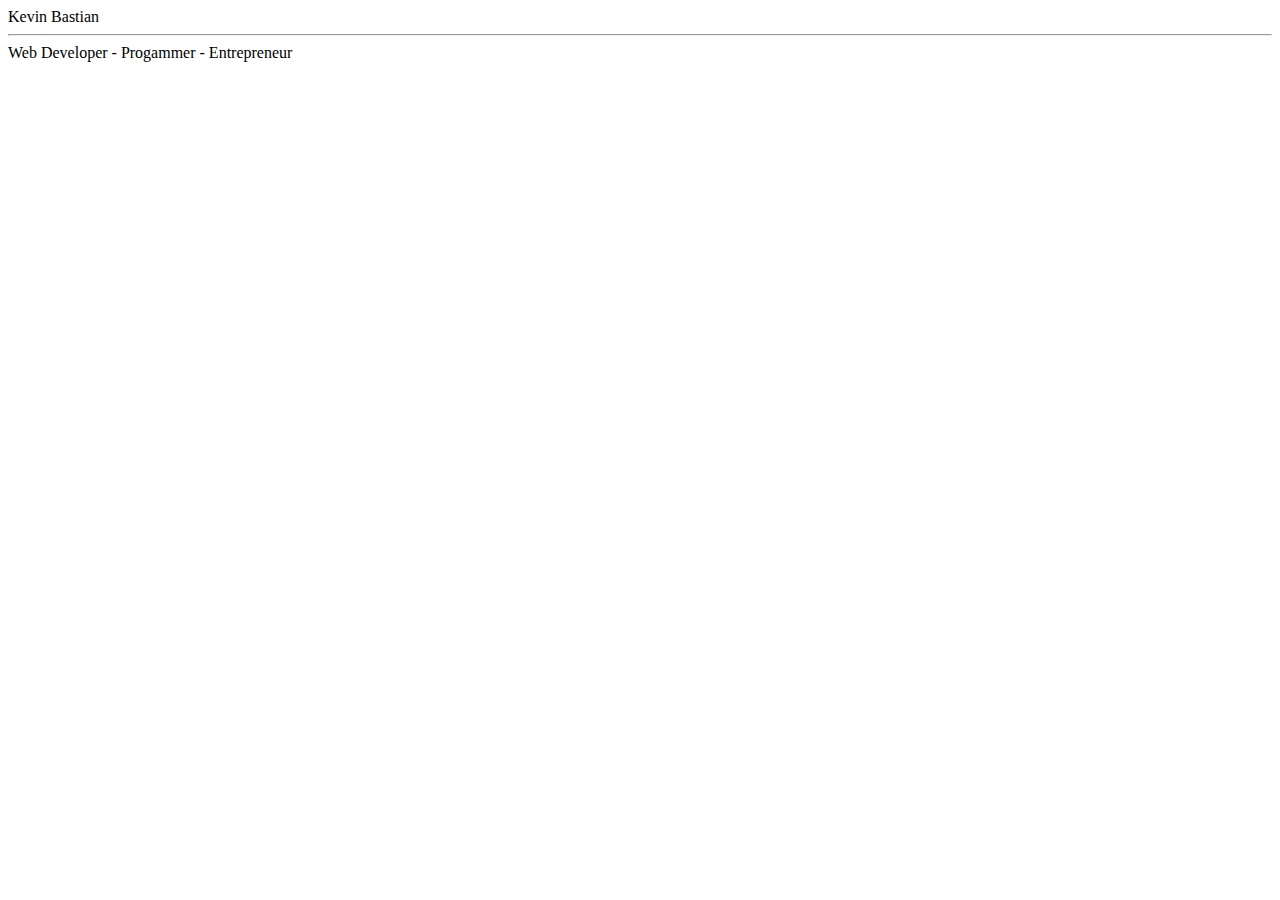
<file: test.html>
<!DOCTYPE html>
<html>
	<head>
		<meta charset="utf-8">
		<title>Test</title>
		<!--JQUERY-->

		<script src="https://ajax.googleapis.com/ajax/libs/jquery/3.0.0/jquery.min.js"></script>
	</head>
	<body>
				<div id="name">
						<span  id="kevin">Kevin</span>
						<span  id="jusef" style="display:none;" > Jusef </span>
						<span  id="kevin">Bastian</span>
						<span  id="perez" style="display:none; "> Pérez </span>
				</div>
				<hr class="star-light">
				<span class="skills">Web Developer - Progammer - Entrepreneur</span>

		<!-- Custom functions from Kevin Bastian-->
		<script src="js/custom.js"></script>
		<!-- jQuery -->
		<script src="js/jquery.js"></script>


	</body>
</html>
</file>
